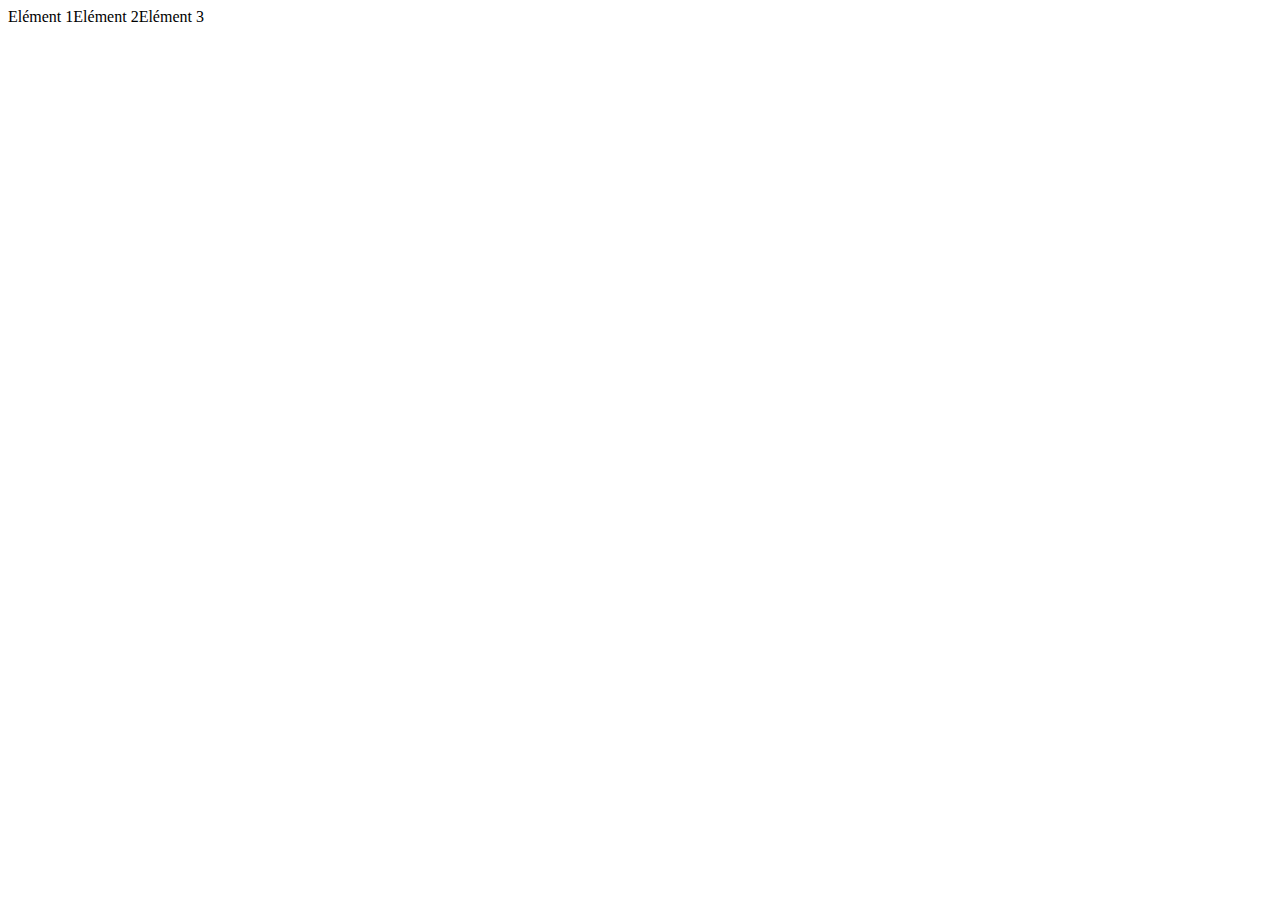
<file: Grostest.html>
<!DOCTYPE html>
<html>
  <head>
    	<!-- En tête de la page -->
        <meta charset="utf-8" />
        <link rel="stylesheet" href="grostest.css" />
        <title>Stage - Le Site WEB</title>
  </head>

  <body>
  	<div id="conteneur">
   	 	<div class="element">Elément 1</div>
   	 	<div class="element">Elément 2</div>
   		<div class="element">Elément 3</div>
	</div>
	</body>
</html>
</file>
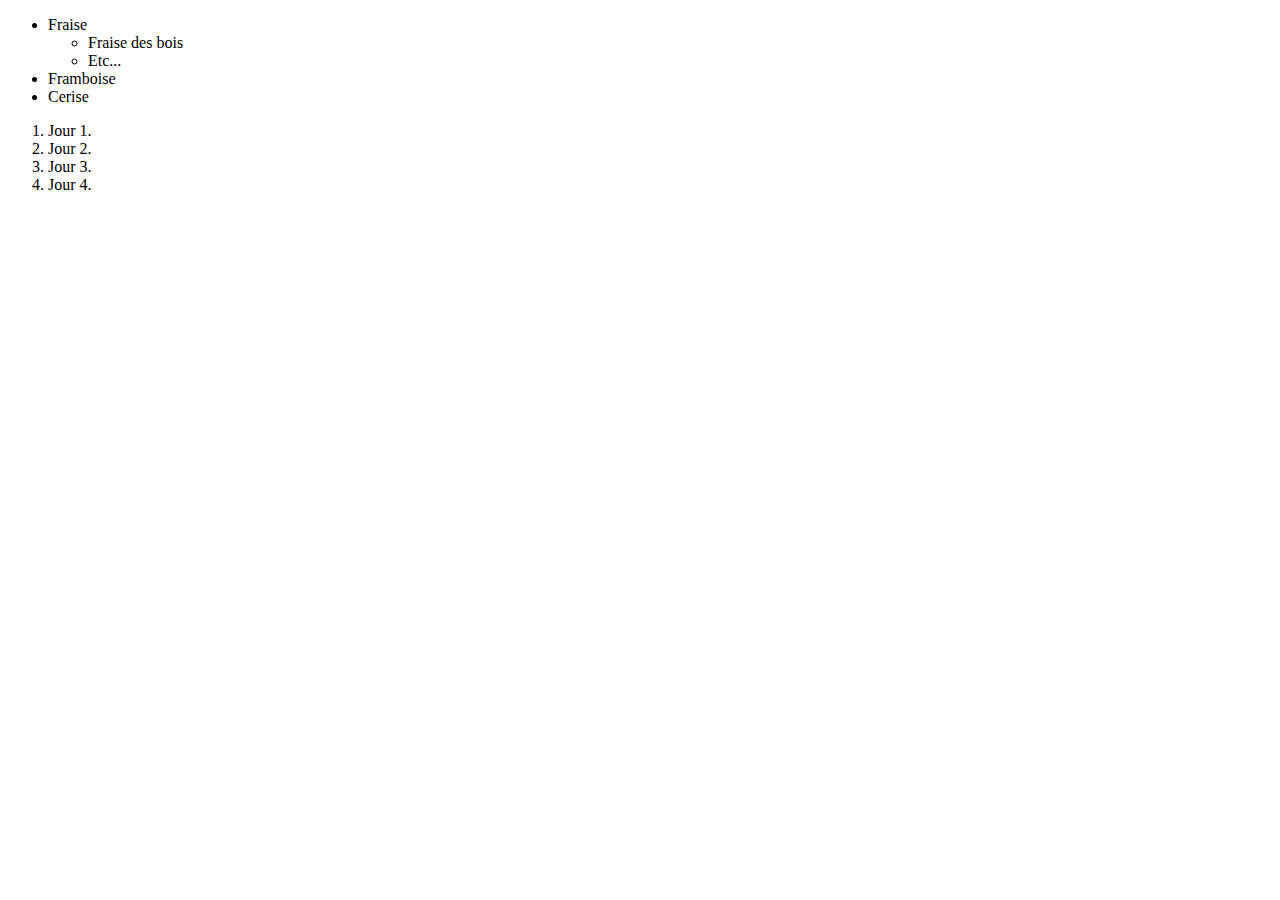
<file: LIste nn ordonée.html>
<!DOCTYPE html>
<html>
    <head>
    	<!-- En tête de la page -->
        <meta charset="utf-8" />
        <title>Niveaux de Titres</title>
    </head>

    <body>
    <!-- Aucun d'orde d'affichage de la liste -->
    <ul>
        <li>Fraise</li>
            <ul>
                <li>Fraise des bois</li>
                <li>Etc...</li>
            </ul>
        <li>Framboise</li>
        <li>Cerise</li>
    </ul>
    <!-- Liste avec un ordre d'affichage précis -->
    <ol>
            <li>Jour 1.</li>
            <li>Jour 2.</li>
            <li>Jour 3.</li>
            <li>Jour 4.</li>
        </ol>
    </body>
</html>
</file>
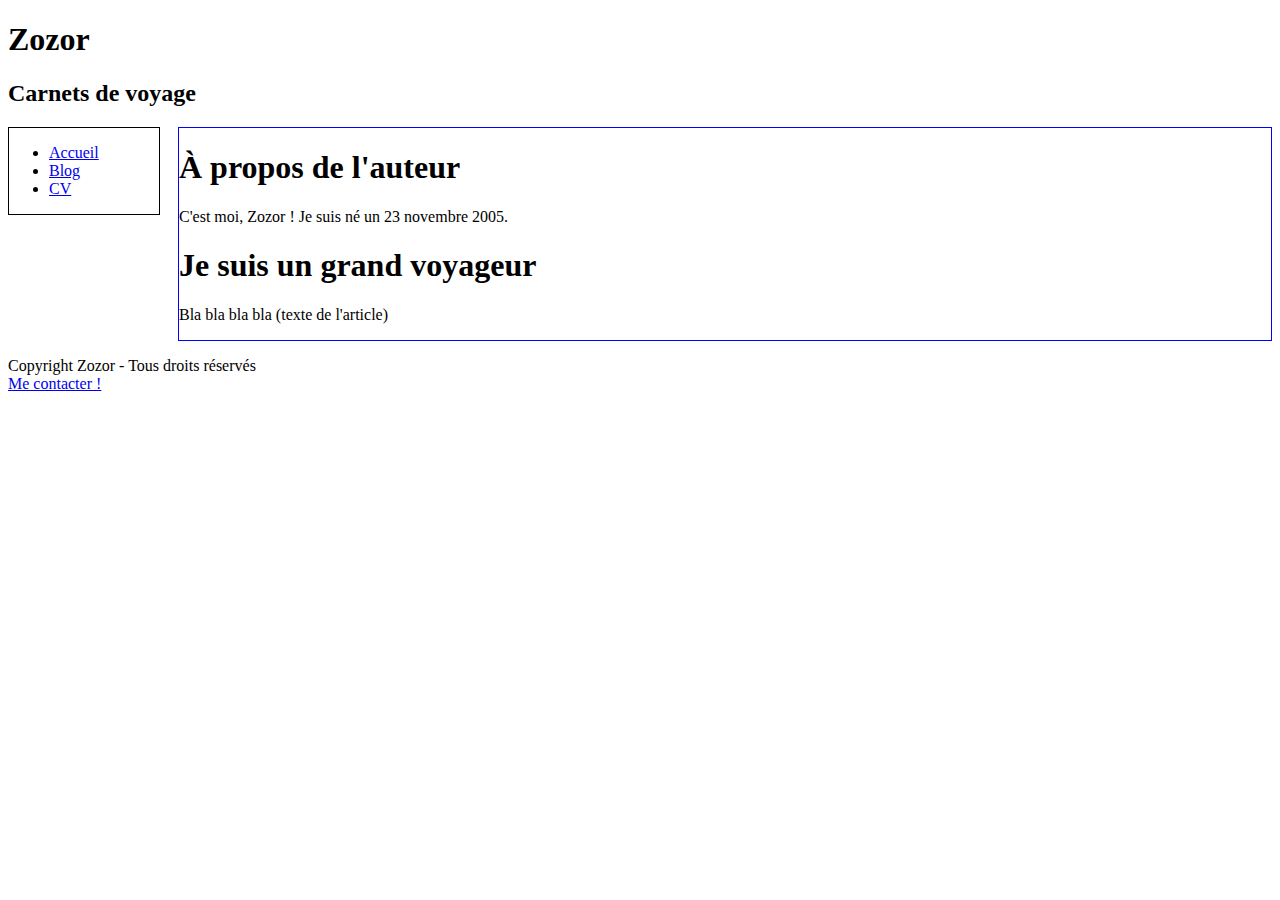
<file: Mise en page teste.html>
<!DOCTYPE html>
<html>
    <head>
        <meta charset="utf-8" />
        <link rel="stylesheet" href="styles.css" />
        <title>Zozor - Le Site Web</title>
    </head>

    <body>
        <header>
            <h1>Zozor</h1>
            <h2>Carnets de voyage</h2>
        </header>
        
        <nav>
            <ul>
                <li><a href="#">Accueil</a></li>
                <li><a href="#">Blog</a></li>
                <li><a href="#">CV</a></li>
            </ul>
        </nav>
        
        <section>
            <aside>
                <h1>À propos de l'auteur</h1>
                <p>C'est moi, Zozor ! Je suis né un 23 novembre 2005.</p>
            </aside>
            <article>                
                <h1>Je suis un grand voyageur</h1>
                <p>Bla bla bla bla (texte de l'article)</p>
            </article>
        </section>
        
        <footer>
            <p>Copyright Zozor - Tous droits réservés<br />

            <a href="#">Me contacter !</a></p>
        </footer>
        
    </body>
</html>
</file>
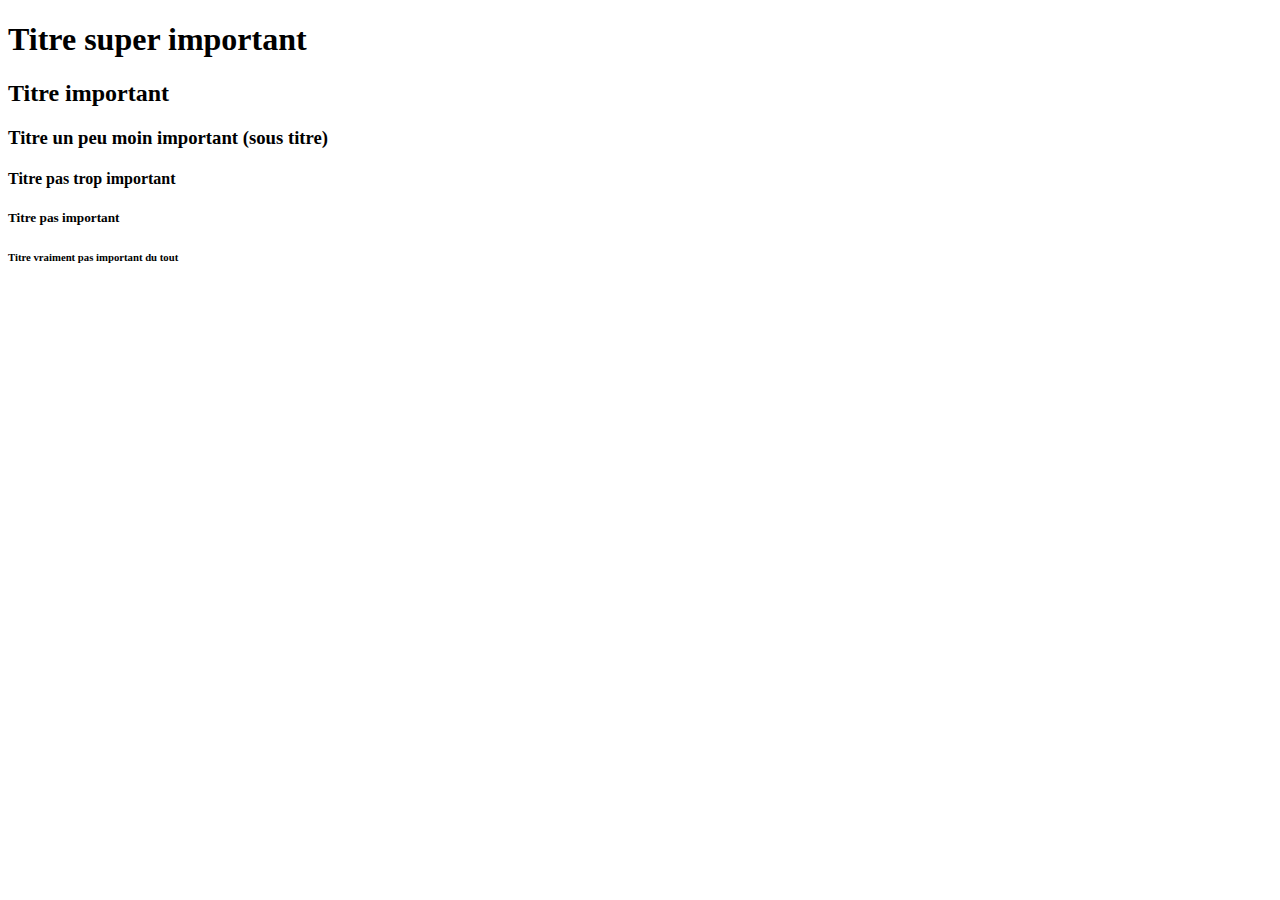
<file: Niveaux des different Titres.html>
<!DOCTYPE html>
<html>
    <head>
    	<!-- En tête de la page -->
        <meta charset="utf-8" />
        <title>Niveaux de Titres</title>
    </head>

    <body>
    	<h1>Titre super important</h1>
    	<h2>Titre important</h2>
    	<h3>Titre un peu moin important (sous titre)</h3>
    	<h4>Titre pas trop important</h4>
    	<h5>Titre pas important</h5>
    	<h6>Titre vraiment pas important du tout</h6>
    </body>
</html>
</file>
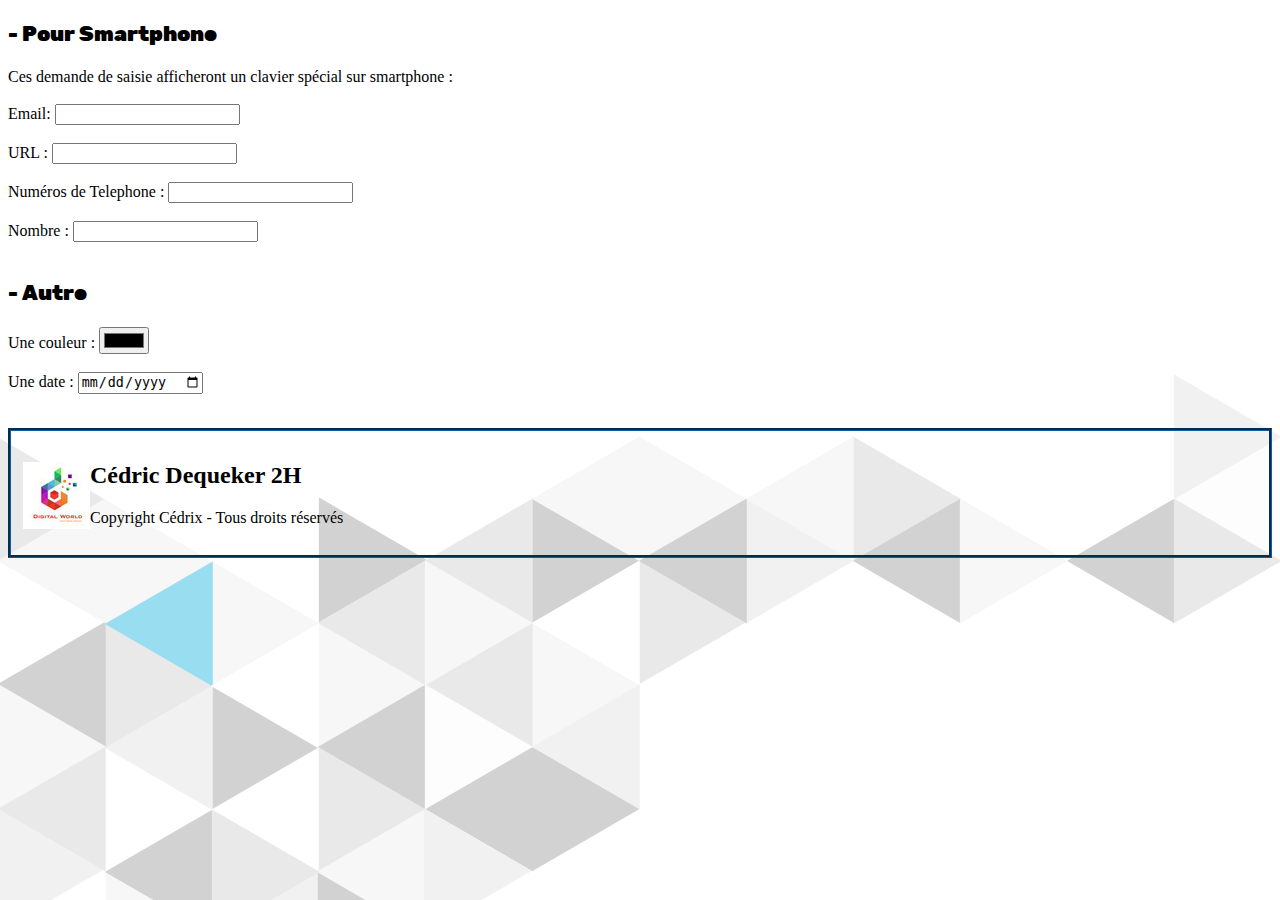
<file: saisie.html>
<!DOCTYPE html>
<html>
    <head>
        <meta charset="utf-8" />
        <link rel="stylesheet" href="style.css" />
        <title>Saisie - Site Web - Stage</title>
    </head>

    <body>
    <h3> - Pour Smartphone</h3>
    <p>Ces demande de saisie afficheront un clavier spécial sur smartphone : <br/> <br/>
    Email: <input type="email" /> <br/> <br/>
    URL : <input type="url" /> <br/> <br>
    Numéros de Telephone : <input type="tel" /> <br/> <br/>
    Nombre : <input type="number" /> <br/> <br/> </p>

    <h3> - Autre </h3>
    <p> Une couleur : <input type="color" /> <br/> <br/>
    Une date : <input type="date" /> <br/> <br/>






        <footer>
            <!--Le pied de page -->
            <h2>Cédric Dequeker 2H <img src="logo3.jpg" class="logo" alt="logo" /></h2>
            <p>Copyright Cédrix - Tous droits réservés </p>

        </footer>
    </body>
</html>
</file>
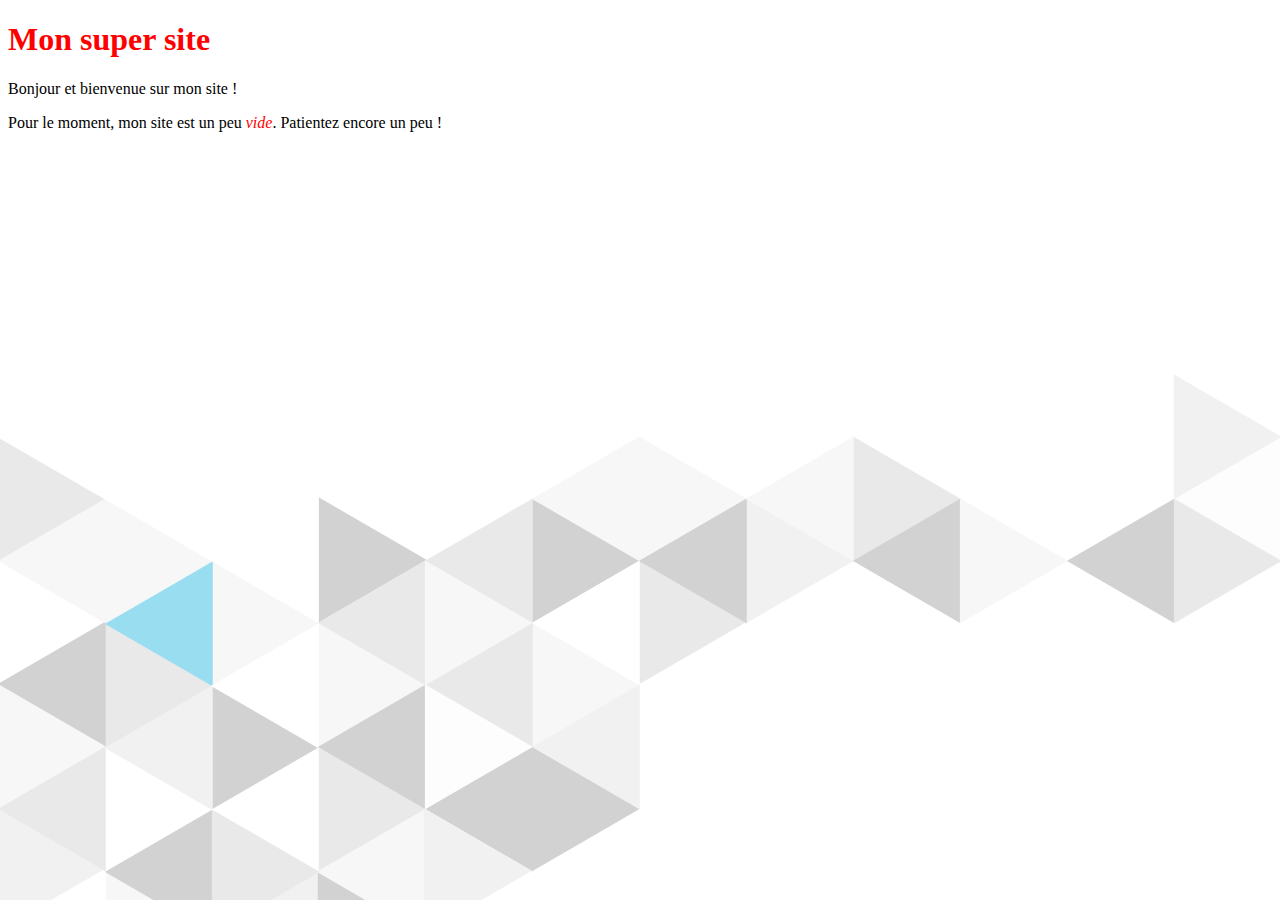
<file: TEST2.html>
<!DOCTYPE html>
<html>
    <head>
        <meta charset="utf-8" />
        <link rel="stylesheet" href="style.css" />
        <title>Premiers tests du CSS</title>
    </head>

    <body>
        <h1>Mon super site</h1>
        
        <p>Bonjour et bienvenue sur mon site !</p>
        <p>Pour le moment, mon site est un peu <em>vide</em>. Patientez encore un peu !</p>
    </body>
</html>
</file>
<file: grostest.css>
#conteneur
{
    display: flex;
}
</file>
<file: styles.css>
nav
{
    float: left;
    width: 150px;
    border: 1px solid black;
}

section
{
	margin-left: 170px;
    border: 1px solid blue;
}
</file>
<file: style.css>
h1, strong, em
{
    color: red;
}
/*Genre on peut faire des commentaires*/
/* pour d'autre couleur, on peut utilisé  rgb(240,96,204)
	On trouve ces donées http://www.colorpicker.com */

.Image
{
	color: black;
}

.slt
{
	font-size: 1.2em;
}

/* Selecteur Universel = * / h3 em = tout les em dans le h3 / h3+p = 
   premier p situé apres un h3 / ... https://openclassrooms.com/fr/courses/1603881-apprenez-a-creer-votre-site-web-avec-html5-et-css3/1605060-mettez-en-place-le-css */

p
{
    font-size: medium;
}
h3
{
    font-size: 1.3em;
}

/* Differentes tailles :xx-small: minuscule ;
						x-small: très petit ;
						small: petit ;
						medium: moyen ;
						large: grand ;
						x-large: très grand ;
						xx-large: euh… gigantesque.   */

/* Ou plus précis : 0.5em / 1em /1.8em a la place de large */

/* Ou encore mettre le texte en italique = italic / oblique = oblique / ou normal =normal */

h3
{
	font-family: 'rubik', "Times New Roman", "Arial black";
}

@font-face{
	font-family: 'rubik';
	src: url('Rubik-Black.ttf') format('truetype');
}

strong
{
	font-weight: bold;
}

/* Le paragraphe important est un gras*/

.ligne
{
	text-decoration: overline;
}

.barre
{
	text-decoration: line-through;
}

.souligne
{
	text-decoration: underline;
}

/* on peut aussi modifier l'opacité grace a: opacity:0.6;  */

.presentation
{
	font-family: "Trebuchet MS";
	border-radius: 10px;
	background-image: url("fond.");
	text-align: center;
	font-size: large;
	width: 100%;
}

/* left ou right ou encore justify */

.imageflottante
{
    float: left;
}

.stop
{
	clear:both;
}

.davidson
{
	text-align: justify;
}

/* On travaille sur toute la page donc body */
body
{
	background-color: white;  /*Le fond sera noir */
	color: black;  /*Le texte sera blanc */
}

body   /* L'image de fond peut s'appliquer seulement sur un texte ou autre. Pour cela il faut modifier le body */
{
    background-image: url("fond1.png");
    background-attachment: fixed;
}

a  /* Apparence des liens par défault */
{
	text-decoration: none;
	color:gray;
	font-style: italic;
}

a:hover   /*Apparence des liens au survol de la souris */
{
	text-decoration: underline;
	color: green;
}

/*active=clique / focus=selectionné */

a:visited
{
	color: #424145;
}

footer
{
	border: 3px #0B5DA5 groove;
	padding: 12px;     /*marge interieur de 12 pixel de chaque coté   /  margin =marge exterieur*/
}

.logo
{
    float: left;
}

p
{
	max-width: 100%;  /*largeur max */
}

nav
{
	position:fixed;
	right: 17px;
	bottom: 0px;
}

.j1,.j2,.j3,.j4
{
	 border: 1.8px inset black;
	 width: 42%
}

.j2
{
	margin-right: 80px
}

.j1
{
	margin-left: 80px
}

.j3
{
	margin-left: 100px
	float:;
	margin-top: 25px;
	margin-bottom: 200px;
}

.j4
{
	margin-right: 100px
	float:;
	margin-top: 25px;
	margin-bottom: 200px
}
}



@media all and (max-device-width: 480px)
{
    /* Vos règles CSS pour les mobiles ici */
}




.cedrix
{
	width: 400px
}



#page
{
	display: flex;
	flex-wrap: wrap;
	justify-content: space-between;
	align-content: space-around;
}

.j1,.j2,.j3,.j4
{
	background:#E9EDF1; 
   	opacity /*   :   */0.8;
}

.code
{
	opacity: 2;
}
</file>
